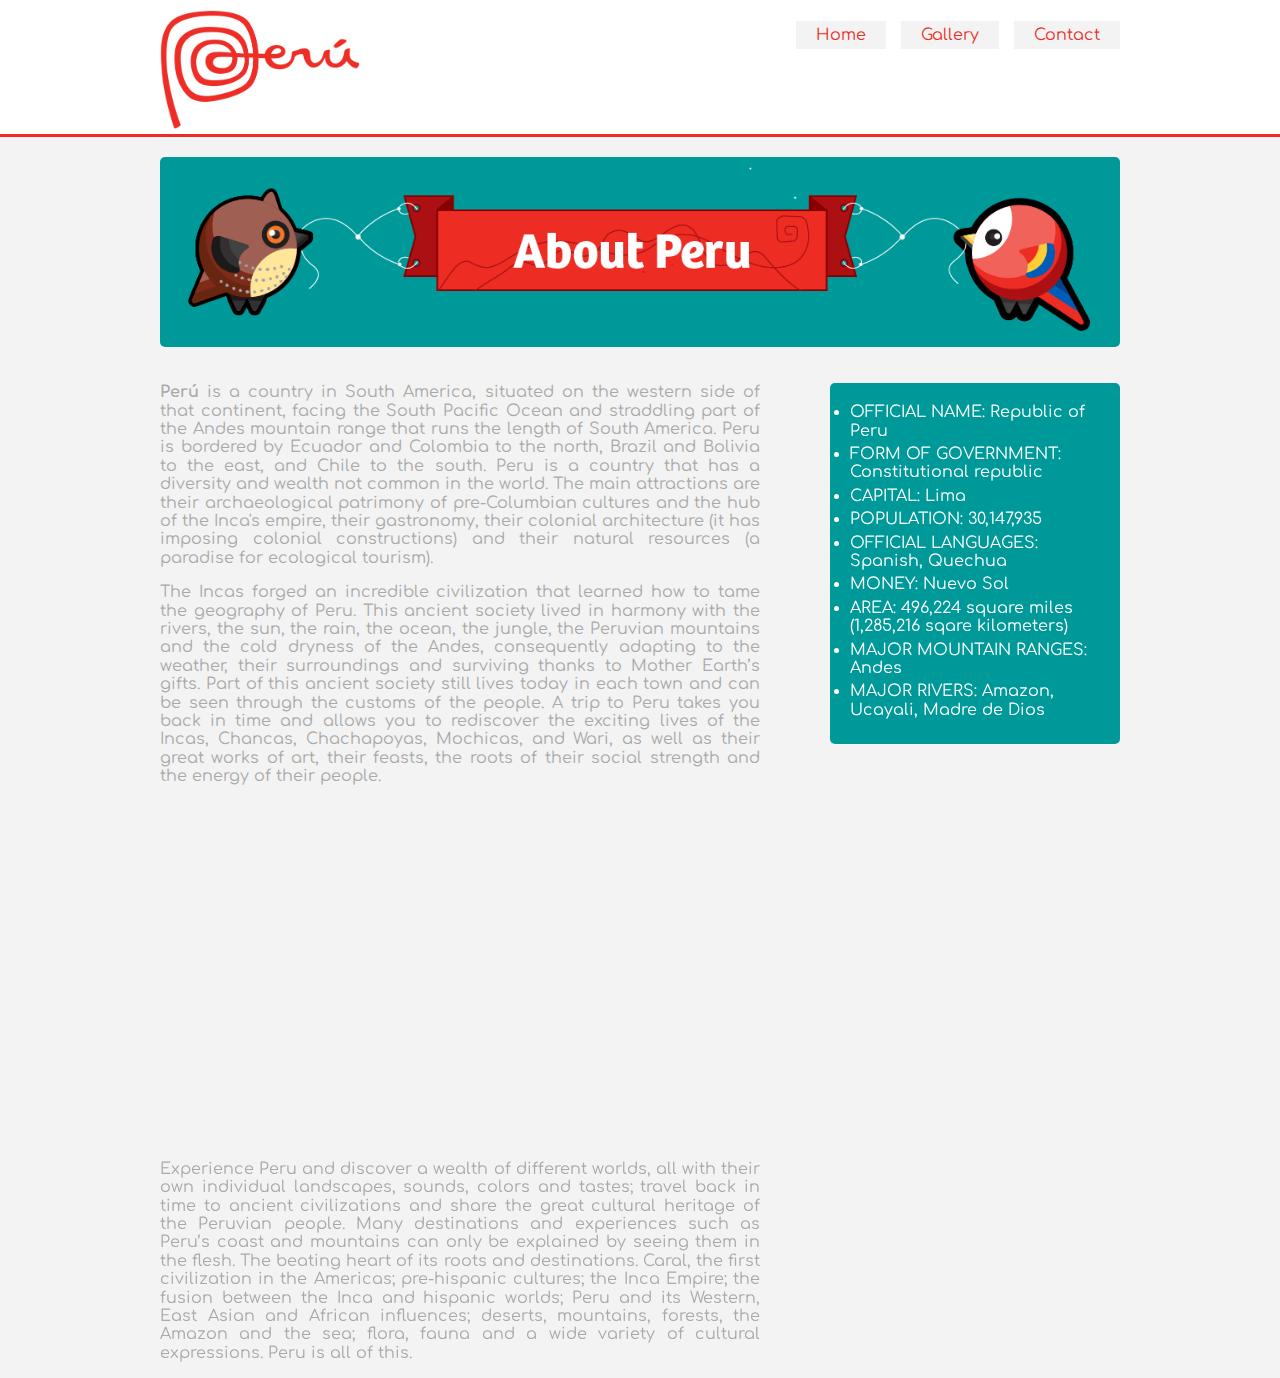
<file: index.html>
<!DOCTYPE html>
<html lang="en">
<head>
	<meta charset="utf-8">
	<link rel="stylesheet" type="text/css" href="normalize.css">
	 <link href="https://fonts.googleapis.com/css?family=Comfortaa" rel="stylesheet"> 
	 <link rel="stylesheet" href="https://cdnjs.cloudflare.com/ajax/libs/font-awesome/4.7.0/css/font-awesome.min.css">
	<link rel="stylesheet" type="text/css" href="style.css">
	<title>Peru</title>
</head>
<body>
		<header>
			<div class="container">
					<div class="logo">
					<img src="marca-peru-logo.png" width="200" alt="logo" title="logo"> 
					</div>

				<nav>
					<li> <a href="index.html" class="selected"> Home </a></li>
					<li> <a href="Gallery.html"> Gallery </a></li>
					<li> <a href="Contact.html"> Contact </a></li>
				</nav>
		</div>
		</header>

		<div class="container">
		<div class="content">
			<h2> <img src="Artwork-AboutPeru.png" width="943" alt="ptice" class="ptice"></h2>

			<article>
			 <p><strong>Per&uacute;</strong> is a country in South America, situated on the western side of that continent, facing the South Pacific Ocean and straddling part of the Andes mountain range that runs the length of South America. Peru is bordered by Ecuador and Colombia to the north, Brazil and Bolivia to the east, and Chile to the south. Peru is a country that has a diversity and wealth not common in the world. The main attractions are their archaeological patrimony of pre-Columbian cultures and the hub of the Inca's empire, their gastronomy, their colonial architecture (it has imposing colonial constructions) and their natural resources (a paradise for ecological tourism). </p>

			 <p>The Incas forged an incredible civilization that learned how to tame the geography of Peru. This ancient society lived in harmony with the rivers, the sun, the rain, the ocean, the jungle, the Peruvian mountains and the cold dryness of the Andes, consequently adapting to the weather, their surroundings and surviving thanks to Mother Earth’s gifts.

			Part of this ancient society still lives today in each town and can be seen through the customs of the people. A trip to Peru takes you back in time and allows you to rediscover the exciting lives of the Incas, Chancas, Chachapoyas, Mochicas, and Wari, as well as their great works of art, their feasts, the roots of their social strength and the energy of their people.</p>
			<iframe width="600" height="338" src="https://www.youtube.com/embed/0HT4fqyUaUw?rel=0&amp;showinfo=0" frameborder="0" allowfullscreen></iframe>

			<p>Experience Peru and discover a wealth of different worlds, all with their own individual landscapes, sounds, colors and tastes; travel back in time to ancient civilizations and share the great cultural heritage of the Peruvian people. Many destinations and experiences such as Peru’s coast and mountains can only be explained by seeing them in the flesh. The beating heart of its roots and destinations.

			Caral, the first civilization in the Americas; pre-hispanic cultures; the Inca Empire; the fusion between the Inca and hispanic worlds; Peru and its Western, East Asian and African influences; deserts, mountains, forests, the Amazon and the sea; flora, fauna and a wide variety of cultural expressions. Peru is all of this.</p>

			</article>

			<ul>
				<li>OFFICIAL NAME: Republic of Peru</li>
				<li>FORM OF GOVERNMENT: Constitutional republic</li>
				<li>CAPITAL: Lima</li>
				<li>POPULATION: 30,147,935</li>
				<li>OFFICIAL LANGUAGES: Spanish, Quechua</li>
				<li>MONEY: Nuevo Sol</li>
				<li>AREA: 496,224 square miles (1,285,216 sqare kilometers)</li>
				<li>MAJOR MOUNTAIN RANGES: Andes</li>
				<li>MAJOR RIVERS: Amazon, Ucayali, Madre de Dios</li>
			</ul>
		

		</div>
		</div>

		

</body>
</html>
</file>
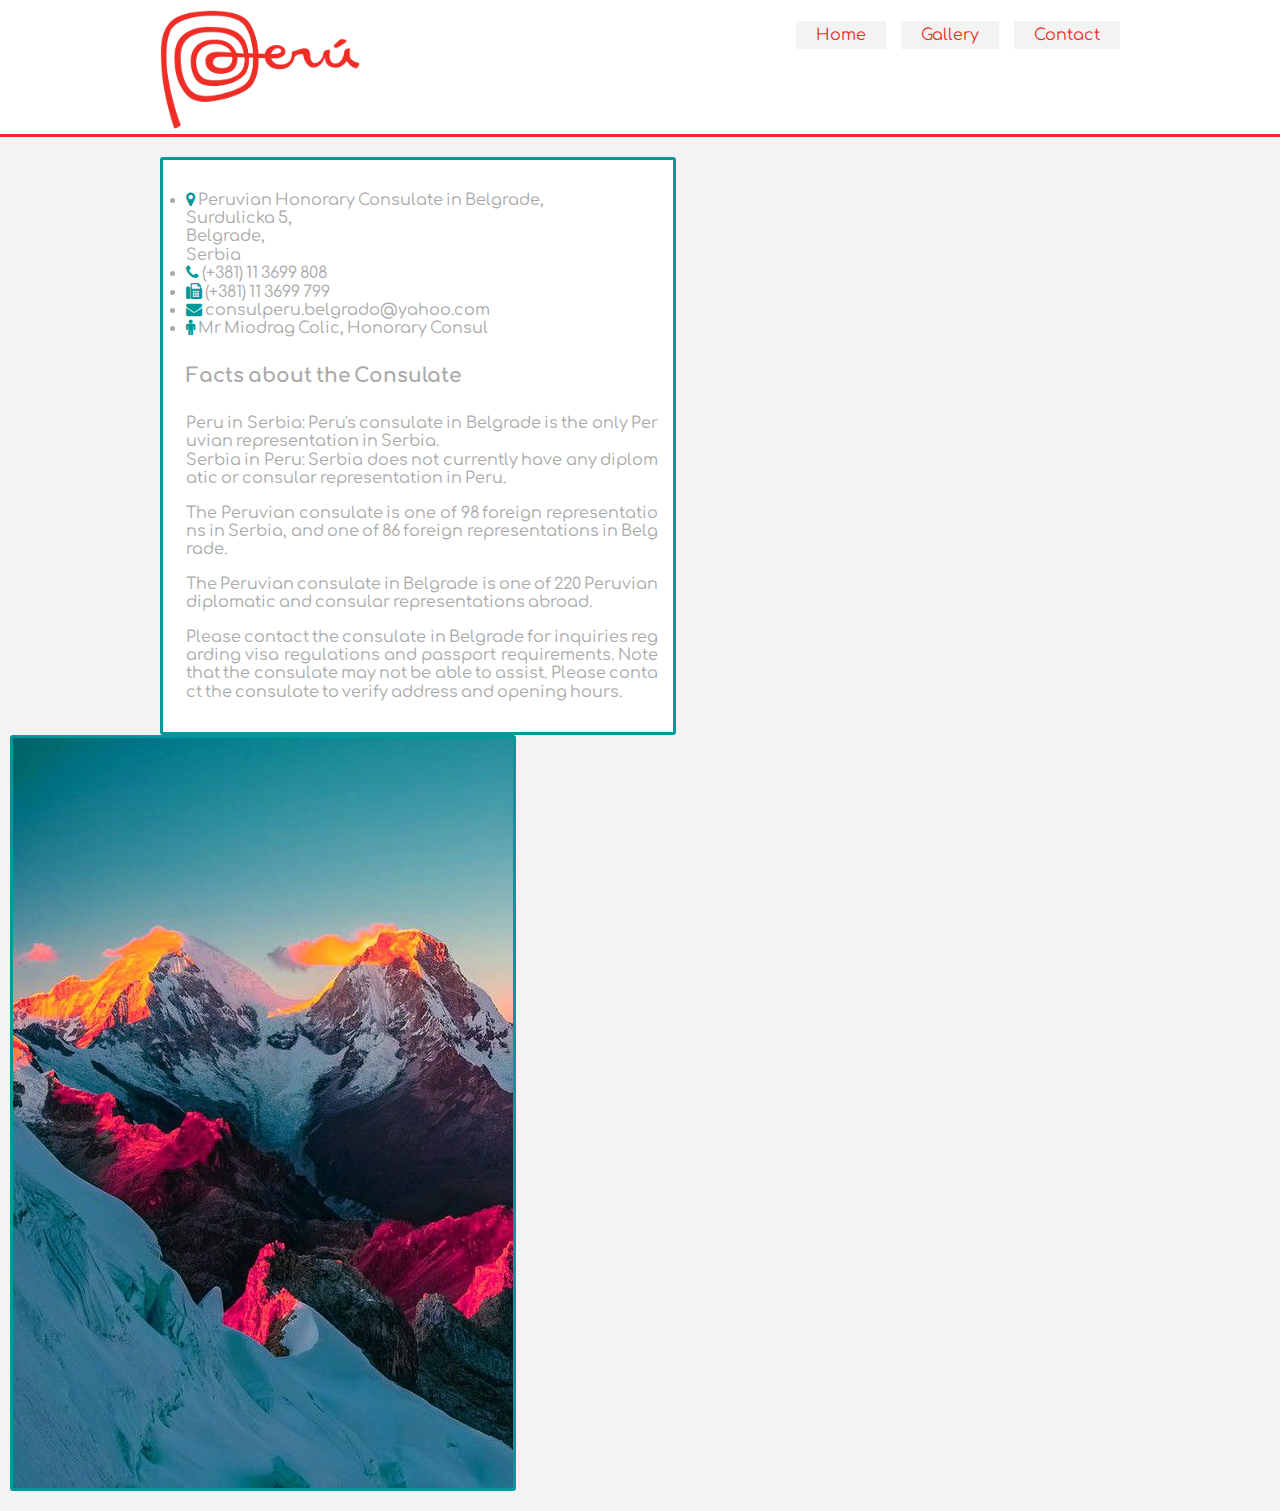
<file: Contact.html>
<!DOCTYPE html>
<html lang="en">
<head>
	<meta charset="utf-8">
	<link rel="stylesheet" type="text/css" href="normalize.css">
	 <link href="https://fonts.googleapis.com/css?family=Comfortaa" rel="stylesheet">
	 <link rel="stylesheet" href="https://cdnjs.cloudflare.com/ajax/libs/font-awesome/4.7.0/css/font-awesome.min.css"> 
	<link rel="stylesheet" type="text/css" href="style.css">
	<title>Peru</title>
</head>
<body>
		<header>
			<div class="container">
					<div class="logo">
					<img src="marca-peru-logo.png" width="200" alt="logo" title="logo"> 
					</div>

				<nav>
					<li> <a href="index.html"> Home </a></li>
					<li> <a href="Gallery.html"> Gallery </a></li>
					<li> <a href="Contact.html"> Contact </a></li>
				</nav>
		</div>
		</header>

		<div class="container">

		<div class="boxed">
<ul>
		
    <li><span class="fa fa-map-marker" aria-hidden="true"></span>
    Peruvian Honorary Consulate in Belgrade,<br>

    Surdulicka 5,<br>
    Belgrade,<br>
    Serbia</li>

    <li><span class="fa fa-phone" aria-hidden="true"></span>
    (+381) 11 3699 808</li>

    <li><span class="fa fa-fax" aria-hidden="true"></span>
    (+381) 11 3699 799</li>
    <li><span class="fa fa-envelope" aria-hidden="true"></span>
    consulperu.belgrado@yahoo.com</li>
    
    <li><span class="fa fa-male" aria-hidden="true"></span>
    Mr Miodrag Colic, Honorary Consul</li>


		<p><h4>Facts about the Consulate</h4>
		Peru in Serbia: Peru's consulate in Belgrade is the only Peruvian representation in Serbia.<br>
		Serbia in Peru: Serbia does not currently have any diplomatic or consular representation in Peru.

		<p>The Peruvian consulate is one of 98 foreign representations in Serbia, and one of 86 foreign representations in Belgrade. </p>

		<p>The Peruvian consulate in Belgrade is one of 220 Peruvian diplomatic and consular representations abroad. </p>

		Please contact the consulate in Belgrade for inquiries regarding visa regulations and passport requirements. Note that the consulate may not be able to assist. Please contact the consulate to verify address and opening hours.</p>
</ul>


		</div>
		</div>

		<img src="sunrise.jpg" alt="sunrise" class="sidepicture">

</body>
</html>
</file>
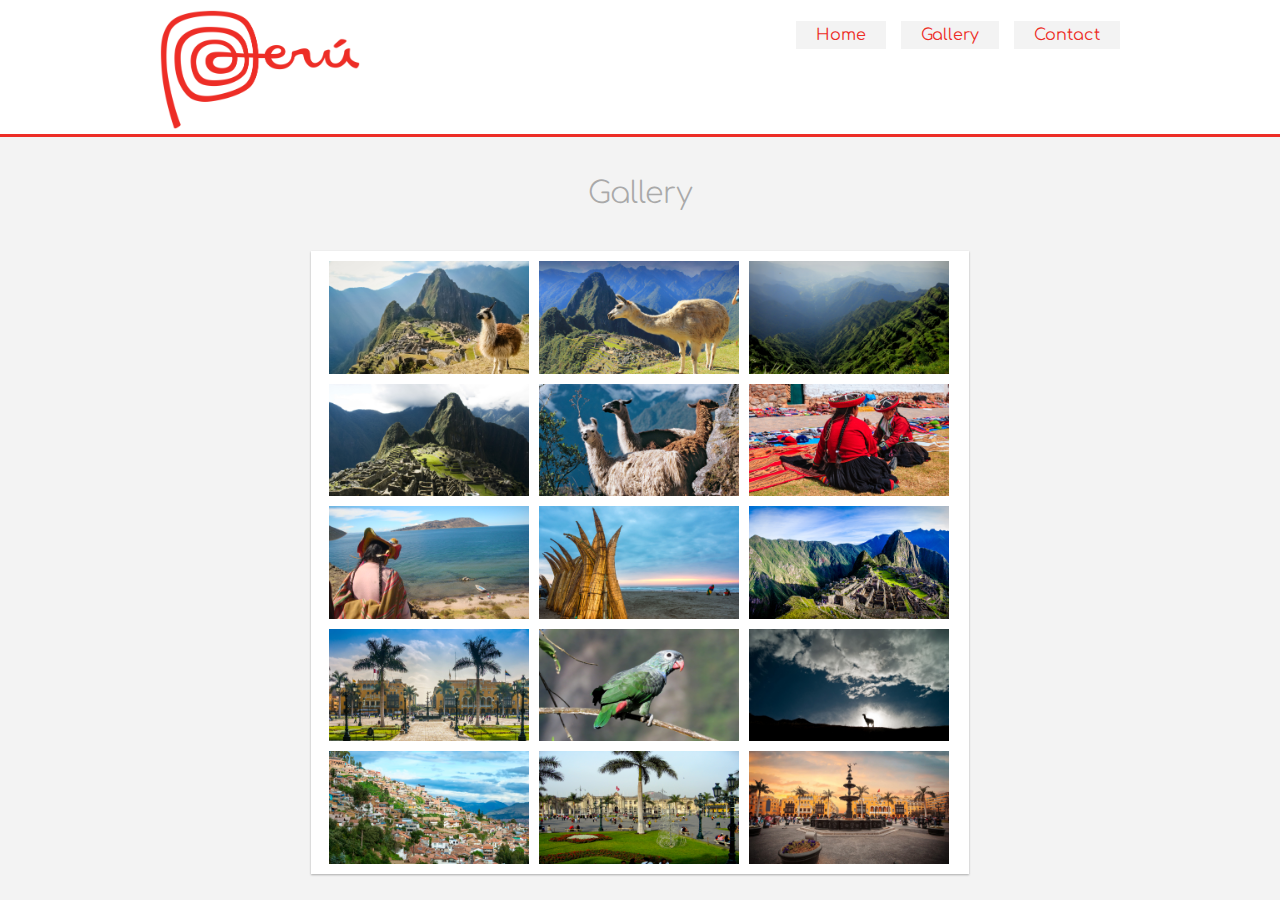
<file: Gallery.html>
<!DOCTYPE html>
<html lang="en">
<head>
	<meta charset="utf-8">
	<link rel="stylesheet" type="text/css" href="normalize.css">
	 <link href="https://fonts.googleapis.com/css?family=Comfortaa" rel="stylesheet"> 
	 <link rel="stylesheet" href="https://cdnjs.cloudflare.com/ajax/libs/font-awesome/4.7.0/css/font-awesome.min.css">
	<link rel="stylesheet" type="text/css" href="style.css">
	<title>Peru</title>
</head>
<body>
		<header>
			<div class="container">
					<div class="logo">
					<img src="marca-peru-logo.png" width="200" alt="logo" title="logo"> 
					</div>

				<nav>
					<li> <a href="index.html"> Home </a></li>
					<li> <a href="Gallery.html"> Gallery </a></li>
					<li> <a href="Contact.html"> Contact </a></li>
				</nav>
		</div>
		</header>

		<div class="container">

		<div class="content">
		<h3>Gallery</h3>

		<div class="gallery cf">
				  <div>
				    <img src="slike/1.jpg" alt="lama" />
				  </div>
				  <div>
				    <img src="slike/2.jpg" alt="slika2" />
				  </div>
				  <div>
				    <img src="slike/3.jpg" alt="slika3" />
				  </div>
				  <div>
				    <img src="slike/4.jpg" alt="slika4" />
				  </div>
				  <div>
				    <img src="slike/5.jpg" alt="slika5" />
				  </div>
				  <div>
				    <img src="slike/6.jpg" alt="slika6" />
				  </div>
				  <div>
				    <img src="slike/7.jpg" alt="slika7" />
				  </div>
				  <div>
				    <img src="slike/8.jpg" alt="slika8" />
				  </div>
				  <div>
				    <img src="slike/9.jpg" alt="slika9" />
				  </div>
				  <div>
				    <img src="slike/10.jpg" alt="slika10" />
				  </div>
				  <div>
				    <img src="slike/11.jpg" alt="slika11"/>
				  </div>
				  <div>
				    <img src="slike/12.jpg" alt="slika12"/>
				  </div>
				   <div>
				    <img src="slike/13.jpg" alt="slika13"/>
				  </div>
				   <div>
				    <img src="slike/14.jpg" alt="slika14"/>
				  </div>
				   <div>
				    <img src="slike/15.jpg" alt="slika15"/>
				  </div>

</div>
			

		</div>
		</div>
</body>
</html>
</file>
<file: style.css>
body {
	margin:0;
	padding:0;
	height:100%;
	font-family: 'Comfortaa', cursive;
	color:darkgrey;
	background: #f3f3f3;
	padding-bottom:20px;
}

a {
	text-decoration:none;
	color: #ED2D26;
}

h2 {
	color:white;
}

.container {
	max-width:960px;
	width: 96%;
	margin:auto;
}

/*--------HEADER-------- */
header {
	background: #fff;
	margin-bottom:20px;
	overflow:hidden;
	border-bottom:3px solid #ED2D26;
}

.logo {
	float:left;
	margin-top: 10px
}

nav {
	float:right;
	line-height:70px;
}

nav li{
	display:inline-block;
	padding:5px 20px;
	margin-left:10px;
	background: #f3f3f3;
	line-height:normal;
}

.content h2{
	background: #009999;
	padding:10px;
	border-radius:5px;
	margin-bottom:20px;
}

.content article {
	text-align:justify;
	float:left;
	width:600px;
}

.content ul{
	float:right;
	width:250px;
	background: #009999;
	padding:20px;
	border-radius:5px;
	
}

.content ul li{
	color:white;
	margin-bottom:5px;
}

#nav .selected{
	font-weight:bold;
}

.ptice {
	max-width:960px;
	width: 96%;
	margin-left:18px;
}

/*--------GALLERY-------- */


.gallery {
  max-width:640px;
  margin: 0 auto;
  padding: 5px;
  background: #fff;
  box-shadow: 0 1px 2px rgba(0,0,0,.3);
  padding-left: 13px;
}

.gallery > div {
  position: relative;
  float: left;
  padding: 5px;
}

.gallery > div > img {
  display: block;
  width: 200px;
  transition: .1s transform;
  transform: translateZ(0); 
}

.gallery > div:hover {
  z-index: 1;
}

.gallery > div:hover > img {
  transform: scale(1.7,1.7);
  transition: .3s transform;
}

.cf:before, .cf:after {
  display: table;
  content: "";
  line-height: 0;
}

.cf:after {
  clear: both;
}

h3 {
  margin: 40px 0;
  font-size: 30px;
  font-weight: 300;
  text-align: center;
}

.boxed {
	background:white;
	max-width:50%;
  	float:left;
  	border: 3px solid #009999 ;
  	border-radius:3px;
  	padding:15px;
  	overflow:hidden;
  	text-align:justify;
  	word-spacing:-2px;
	word-break: break-all;


} 

h4 {
	font-size:20px;
}

.boxed ul {
	padding-left:8px;
	list-style:disc;    
}

.sidepicture {
	max-width:650px;
	width:auto;
	margin-right:180px;
	display:inline-block;
	float:left;
	border: 3px solid #009999 ;
	border-radius:3px;
	margin-bottom:20px;
	margin-left:10px;

}

.fa-map-marker{
	color:#009999;
}

 .fa-phone {
	color:#009999;
}

 .fa-fax {
	color:#009999;
}

 .fa-envelope{
	color:#009999;
} 

 .fa-male{
	color:#009999;
}
</file>
